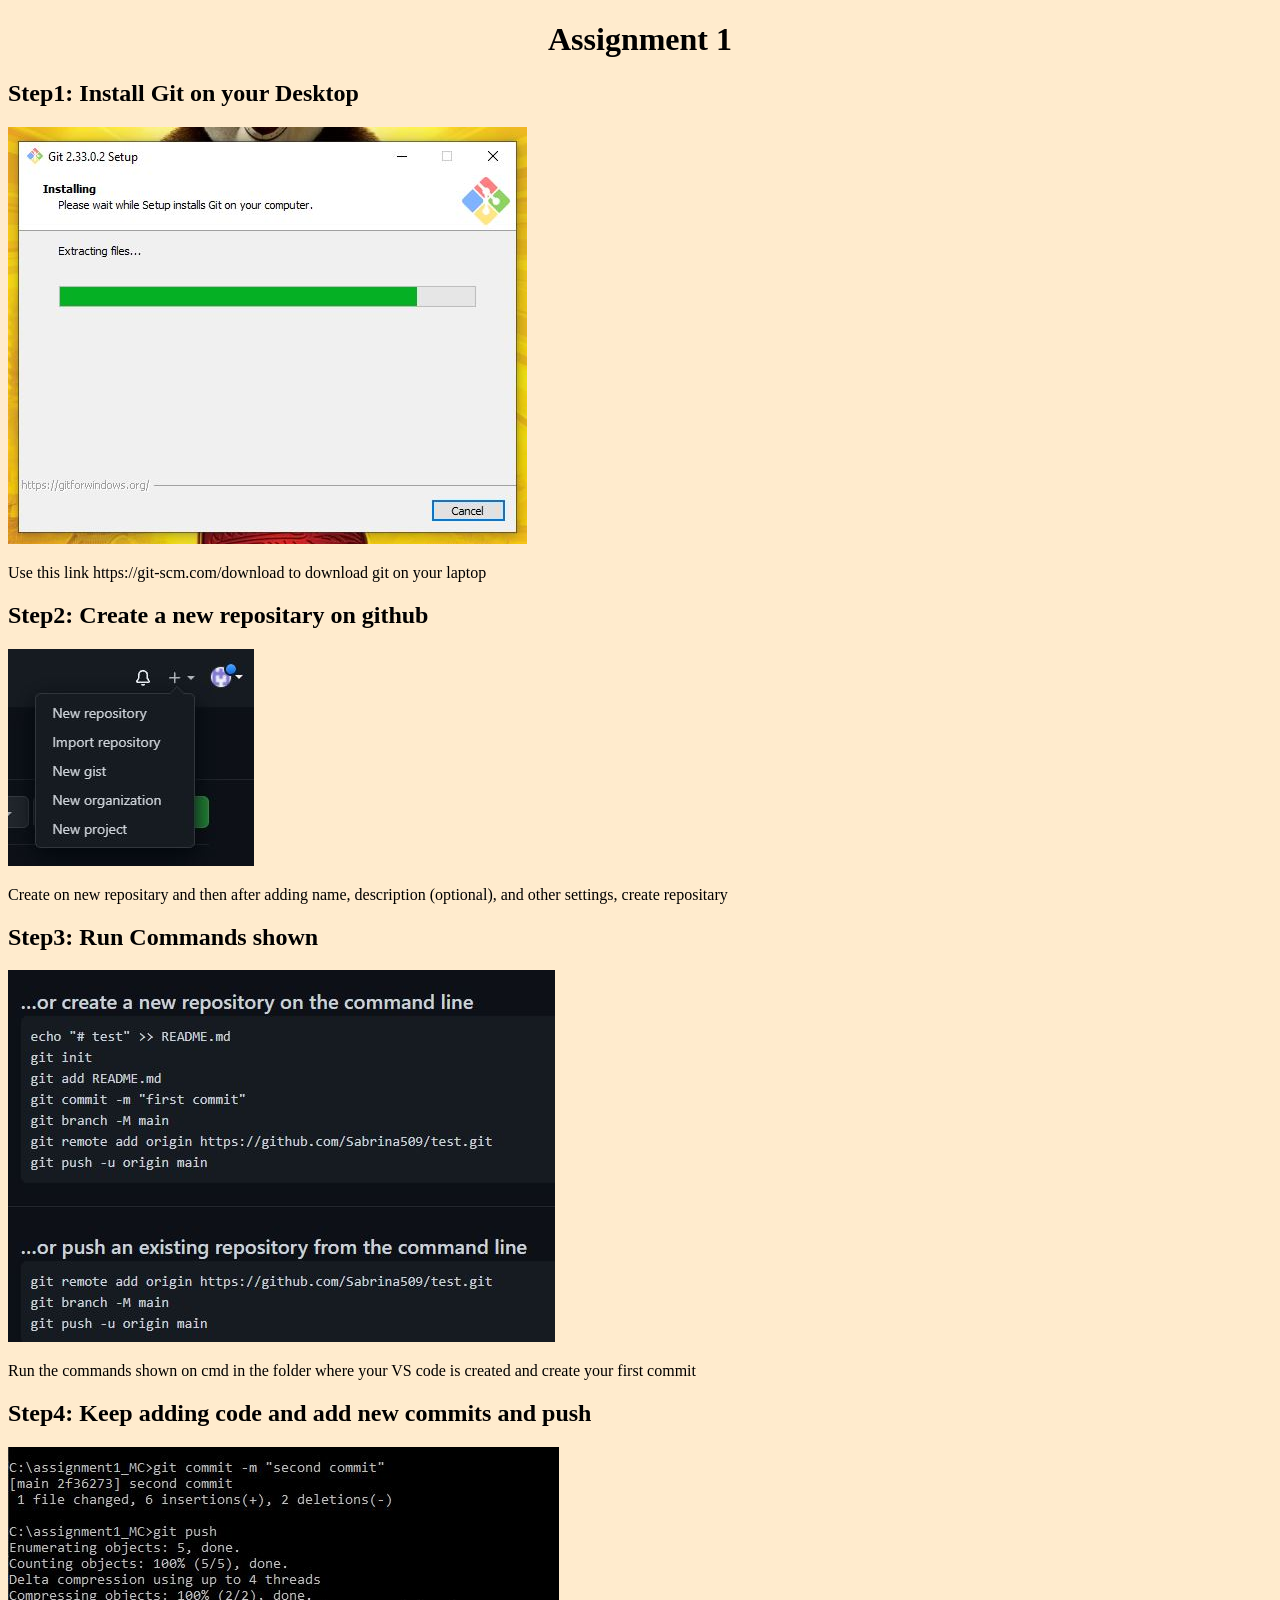
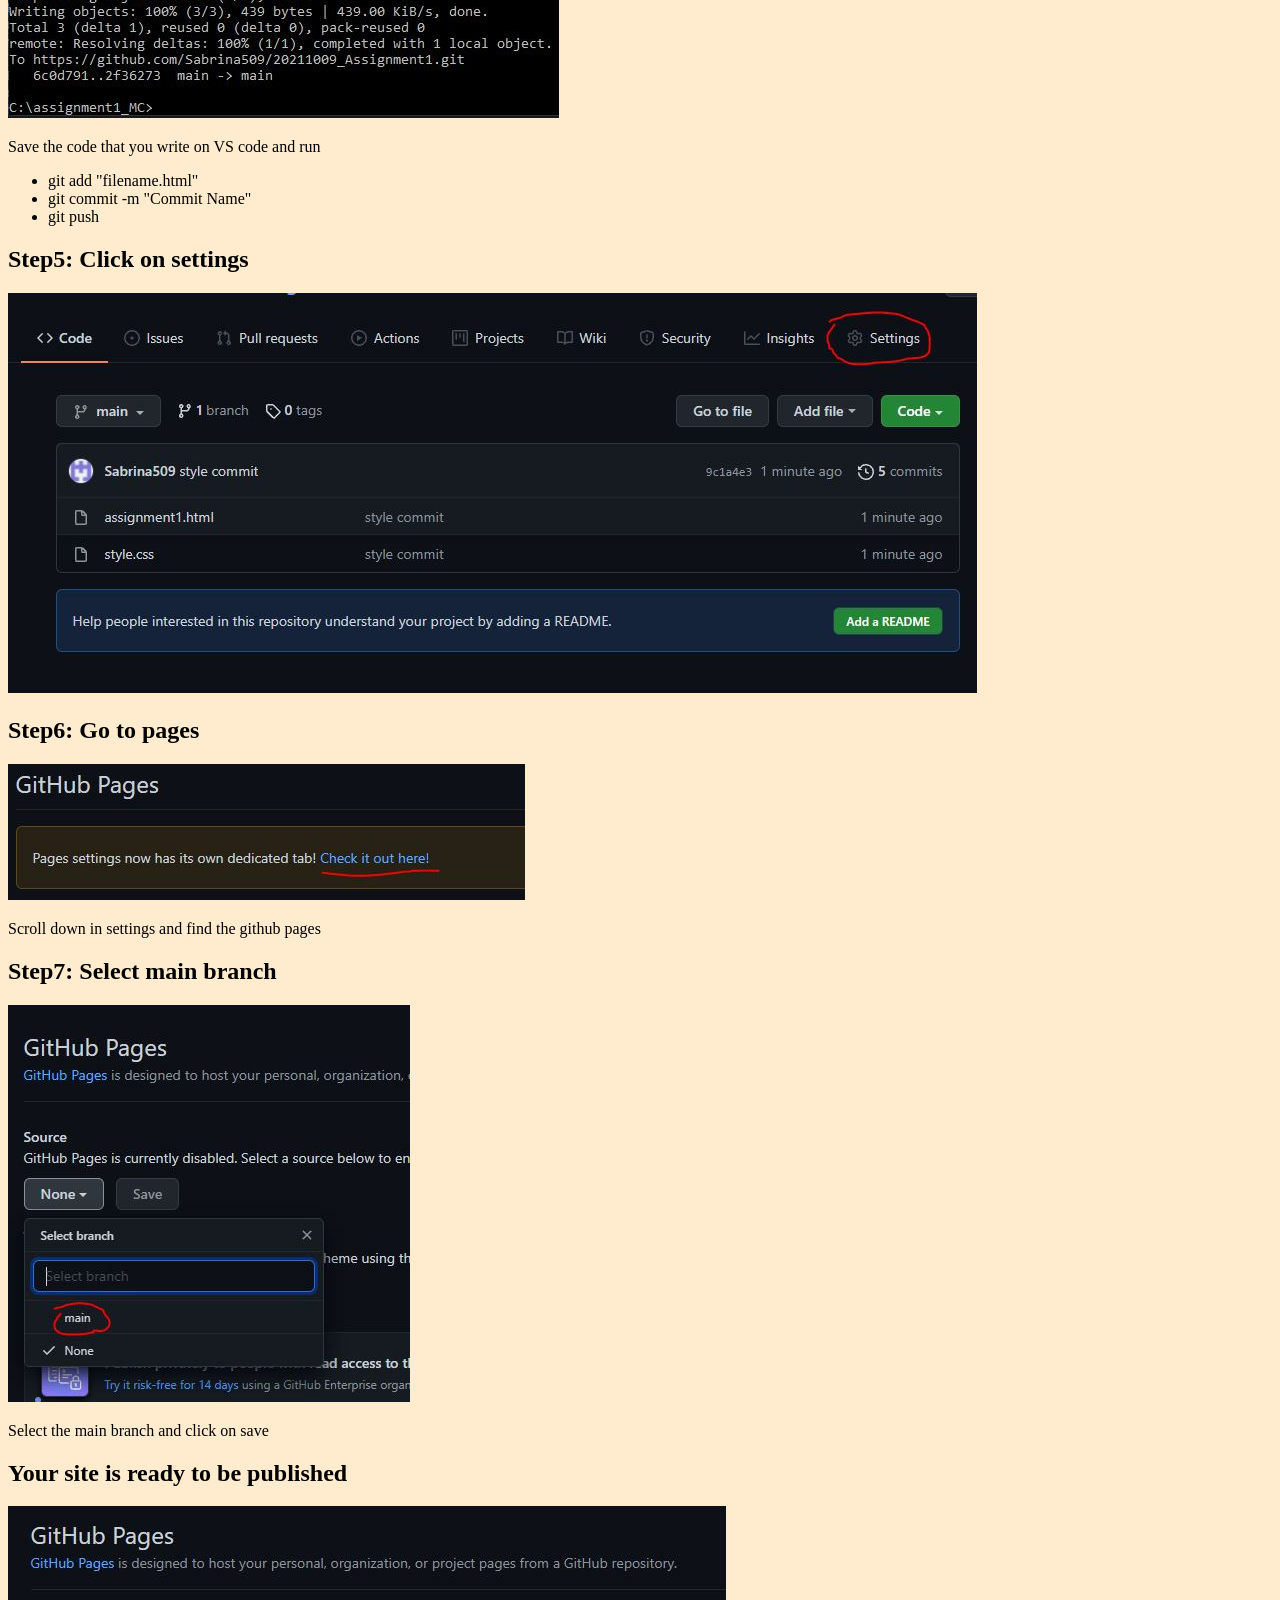
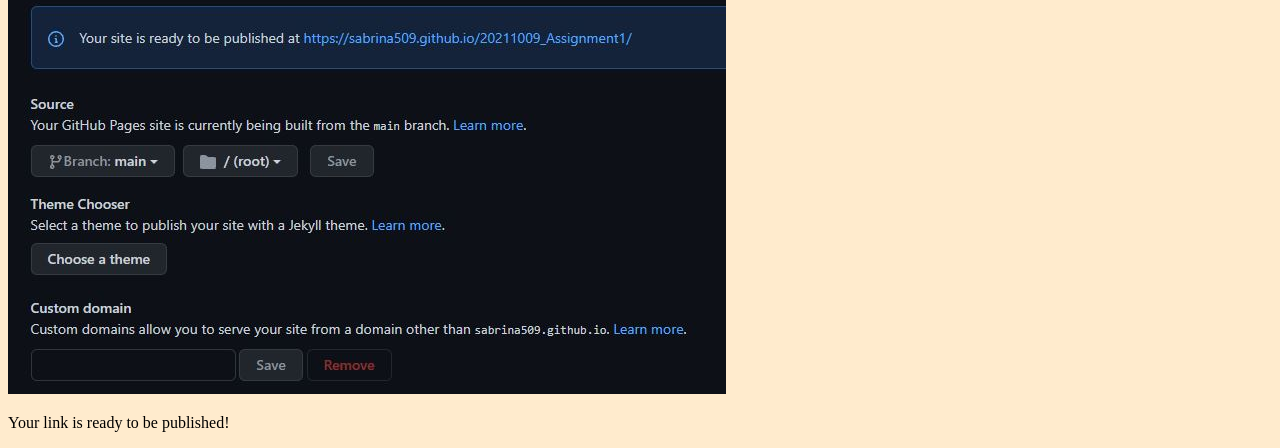
<file: index.html>
<!DOCTYPE html>
<html lang="en">
    <head>
        <meta charset="UTF-8">
        <title>Assignment1-Mobile Computing</title>
        <link rel="stylesheet" href="style.css">

    </head>
    <body>
        <h1>Assignment 1</h1>

        <h2>Step1: Install Git on your Desktop</h2>
        <img src="step1.JPG">
        <p>Use this link https://git-scm.com/download to download git on your laptop</p>

        <h2>Step2: Create a new repositary on github</h2>
        <img src="step2.JPG">
        <p>Create on new repositary and then after adding name, description (optional), and other settings, create repositary</p>

        <h2>Step3: Run Commands shown</h2>
        <img src="step3.JPG">
        <p>Run the commands shown on cmd in the folder where your VS code is created and create your first commit</p>

        <h2>Step4: Keep adding code and add new commits and push</h2>
        <img src="step4.JPG">
        <p>Save the code that you write on VS code and run 
            <ul>
                <li>
                    git add "filename.html"
                </li>
                <li>
                    git commit -m "Commit Name"
                </li>
                <li>
                    git push
                </li>
            </ul> 
        </p>

        <h2>Step5: Click on settings</h2>
        <img src="step5.JPG">

        <h2>Step6: Go to pages</h2>
        <img src="step6.JPG">
        <p>Scroll down in settings and find the github pages</p>

        <h2>Step7: Select main branch</h2>
        <img src="step7.JPG">
        <p>Select the main branch and click on save</p>

        <h2>Your site is ready to be published</h2>
        <img src="done.JPG">
        <p>Your link is ready to be published!</p>

    </body>
</html>
</file>
<file: style.css>
h1 {text-align: center;}
*{
    background-color: blanchedalmond;
}
</file>
